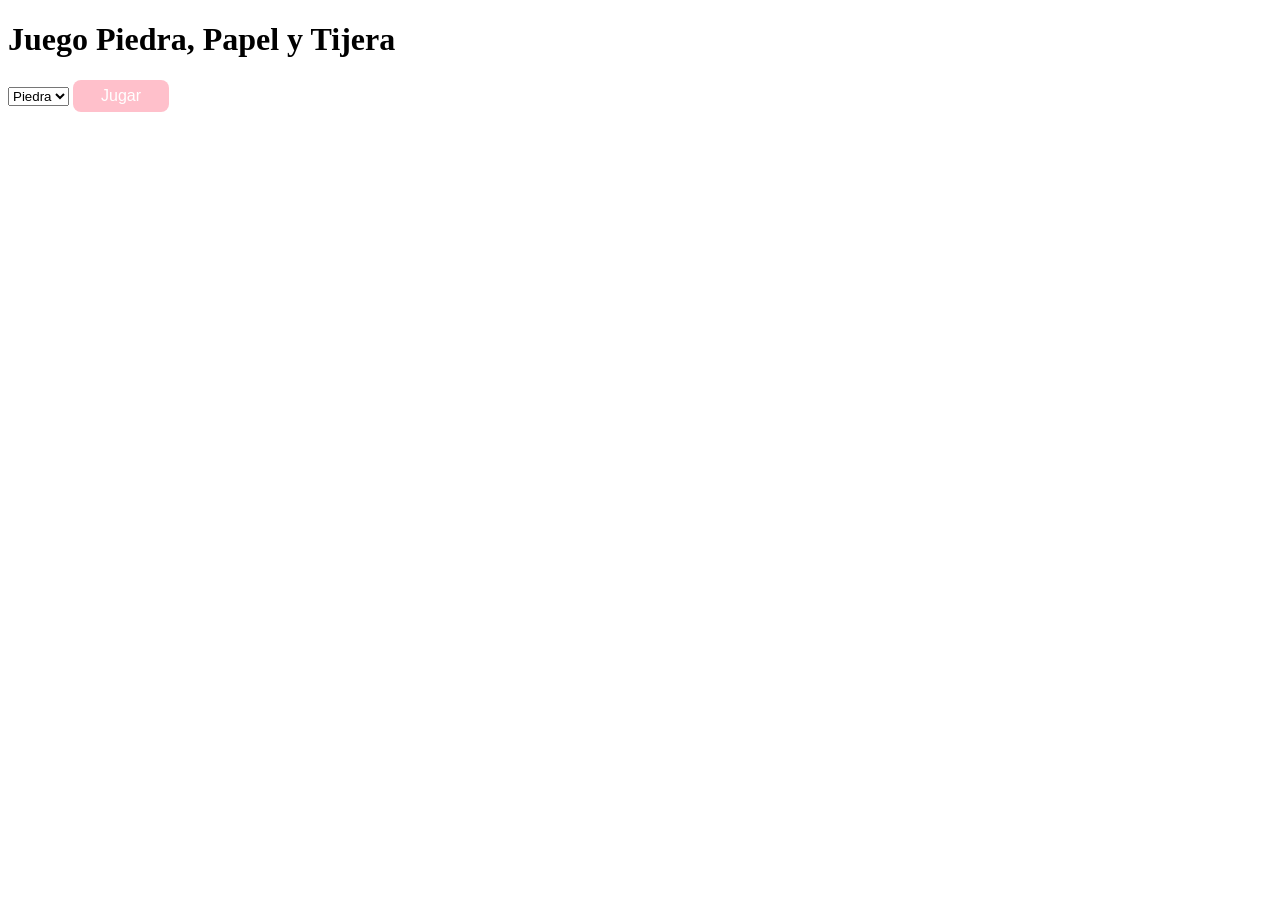
<file: Juego/index.html>
<!DOCTYPE html>
<html lang="en">

<head>
    <meta charset="UTF-8">
    <meta name="viewport" content="width=device-width, initial-scale=1.0">
    <title>Document</title>
    <link rel="stylesheet" href="./css/main.css">
</head>

<body>

    <h1> Juego Piedra, Papel y Tijera</h1>

    <select name="" id="" class="js-select">
        <option value="Piedra">Piedra</option>
        <option value="Papel">Papel</option>
        <option value="Tijera">Tijera</option>
    </select>

    <button class="js-btn boton">Jugar</button>


    <script src="./js/main.js"> </script>

</body>

</html>
</file>
<file: Juego/css/main.css>
.boton {
    background-color: pink;
    color: white;
    width: 6rem;
    height: 2rem;
    border: none;
    border-radius: 0.5rem;
    font-size: 1rem;
}
</file>
